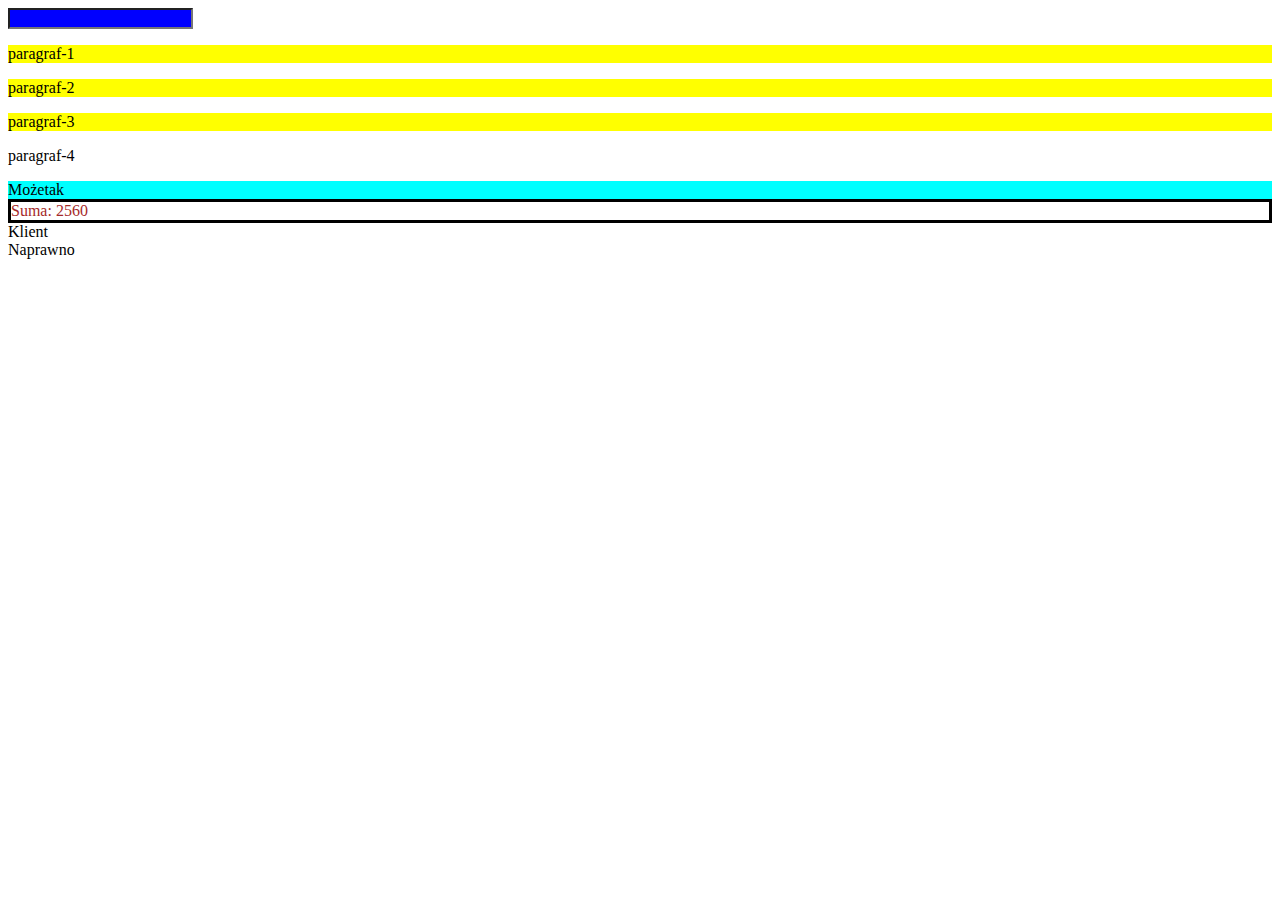
<file: 1-pseudoelementy/index.html>
<!DOCTYPE html>
<html lang="en">
<head>
    <meta charset="UTF-8">
    <title>Pseudoelementy</title>
    <link rel="stylesheet" href="css/style.css">
</head>
<body>
<input type="text" title="input type:text">

<p class="paragraf-1">paragraf-1</p>
<p class="paragraf-2">paragraf-2</p>
<p class="paragraf-3">paragraf-3</p>
<p class="graf-4">paragraf-4</p>

<div detaliczny="mozetak">Możetak</div>
<div suma="2560">Suma: 2560</div>
<div class="klient">Klient</div>
<div class="napewno">Naprawno</div>

</body>
</html>
</file>
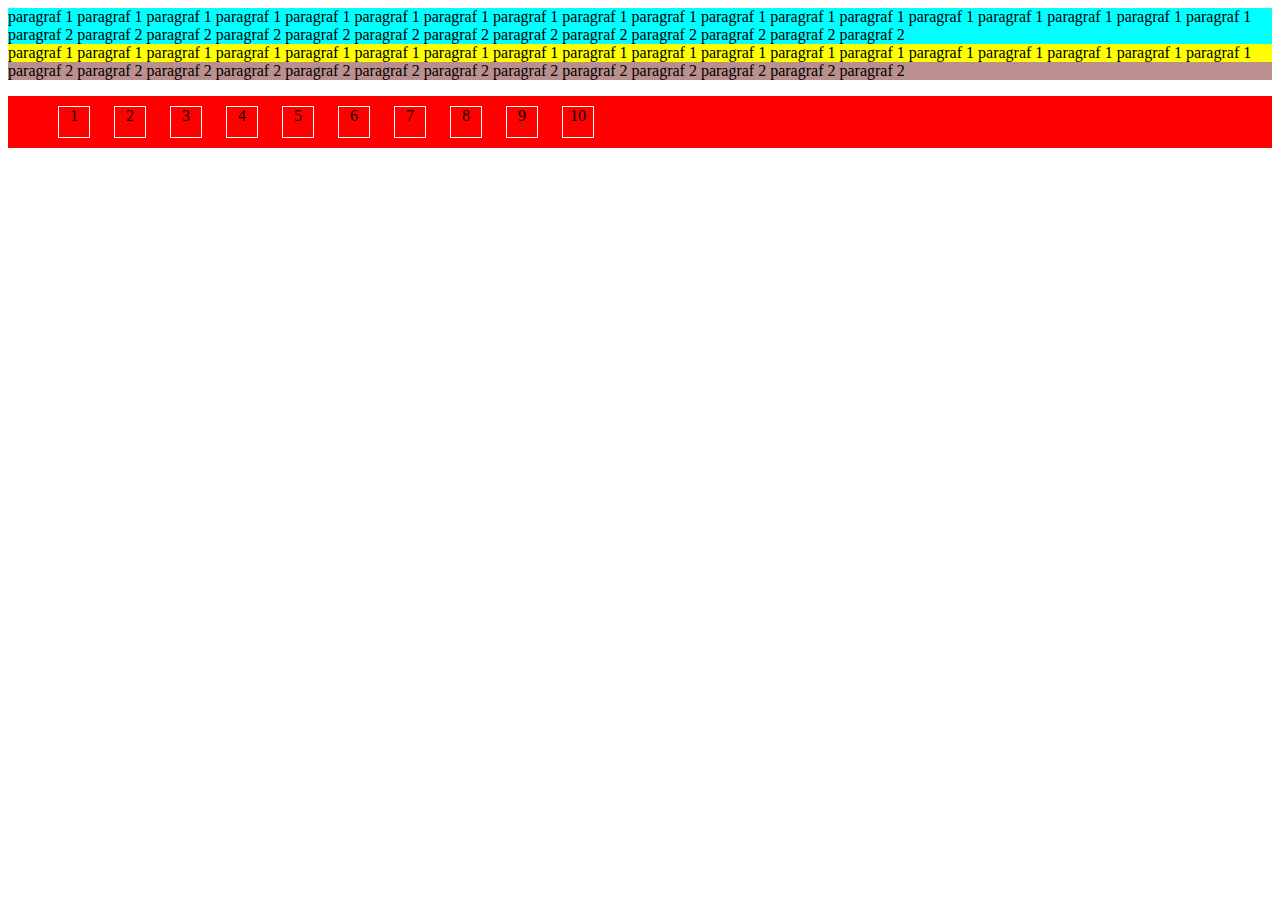
<file: 4-wyświetlanie elementów/index.html>
<!DOCTYPE html>
<html lang="en">

<head>
    <meta charset="UTF-8">
    <title>Wyświetlanie elementów</title>
    <link rel="stylesheet" href="css/style.css">
</head>

<body>
    <div id="elementy-blokowe">
        <p id="block-p1">paragraf 1 paragraf 1 paragraf 1 paragraf 1 paragraf 1 paragraf 1 paragraf 1 paragraf 1 paragraf 1 paragraf 1 paragraf 1 paragraf 1 paragraf 1 paragraf 1 paragraf 1 paragraf 1 paragraf 1 paragraf 1 </p>
        <p id="block-p2">paragraf 2 paragraf 2 paragraf 2 paragraf 2 paragraf 2 paragraf 2 paragraf 2 paragraf 2 paragraf 2 paragraf 2 paragraf 2 paragraf 2 paragraf 2 </p>
    </div>

    <div id="elementy-liniowe">
        <span id="inline-p1">paragraf 1 paragraf 1 paragraf 1 paragraf 1 paragraf 1 paragraf 1 paragraf 1 paragraf 1 paragraf 1 paragraf 1 paragraf 1 paragraf 1 paragraf 1 paragraf 1 paragraf 1 paragraf 1 paragraf 1 paragraf 1 </span>
        <span id="inline-p2">paragraf 2 paragraf 2 paragraf 2 paragraf 2 paragraf 2 paragraf 2 paragraf 2 paragraf 2 paragraf 2 paragraf 2 paragraf 2 paragraf 2 paragraf 2 </span>
    </div>

    <div id="elementy-inline-block">
        <ul>
            <li>1</li>
            <li>2</li>
            <li>3</li>
            <li>4</li>
            <li>5</li>
            <li>6</li>
            <li>7</li>
            <li>8</li>
            <li>9</li>
            <li>10</li>
        </ul>
    </div>

    <div id="element-display-none">
        <p>nie wyświetlaj mnie</p>
    </div>
</body>

</html>
</file>
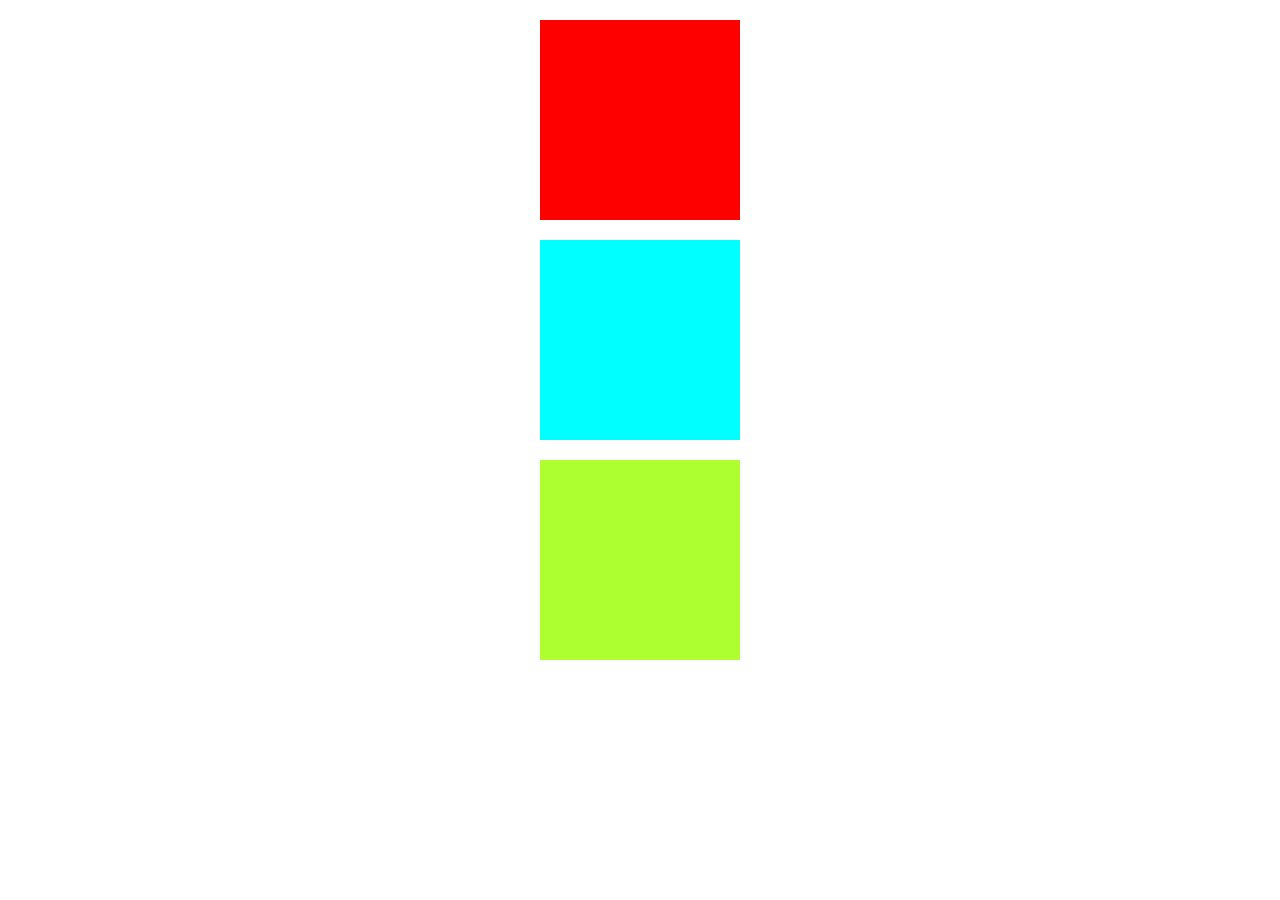
<file: 6-efekty-przejścia/index.html>
<!DOCTYPE html>
<html lang="en">
<head>
    <meta charset="UTF-8">
    <title>Transition</title>
    <link rel="stylesheet" href="css/style.css">
</head>
<body>
<div id="box-width" class="box"></div>
<div id="box-height" class="box"></div>
<div id="box-width-height" class="box"></div>

</body>
</html>
</file>
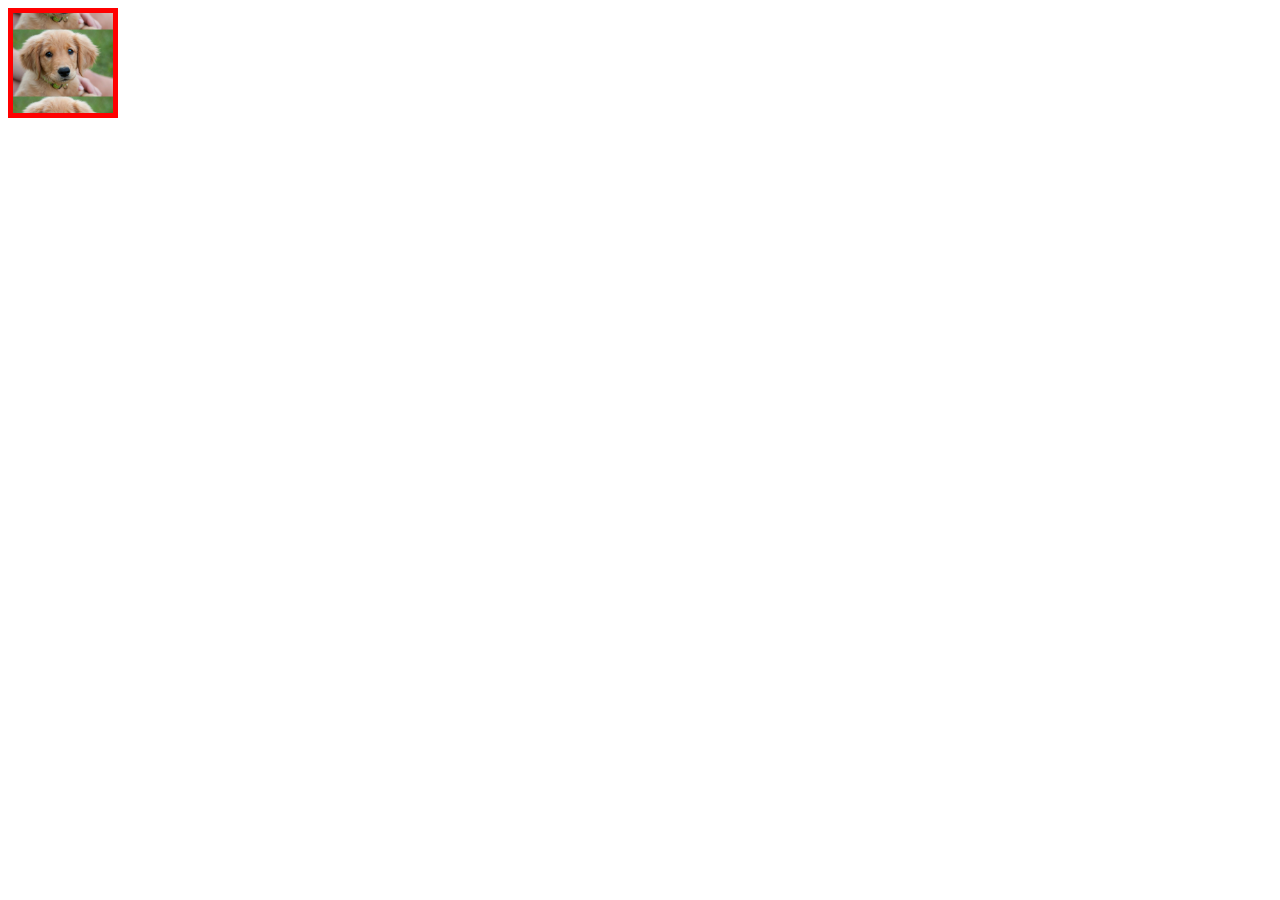
<file: 7- właściwości-tła/index.html>
<!DOCTYPE html>
<html lang="en">
<head>
    <meta charset="UTF-8">
    <title>Właściwości tła</title>
    <link rel="stylesheet" href="css/style.css">
</head>
<body>
    <div id="tlo">
                
    </div>
    <div id="contain-cover">
        </div>
</body>
</html>
</file>
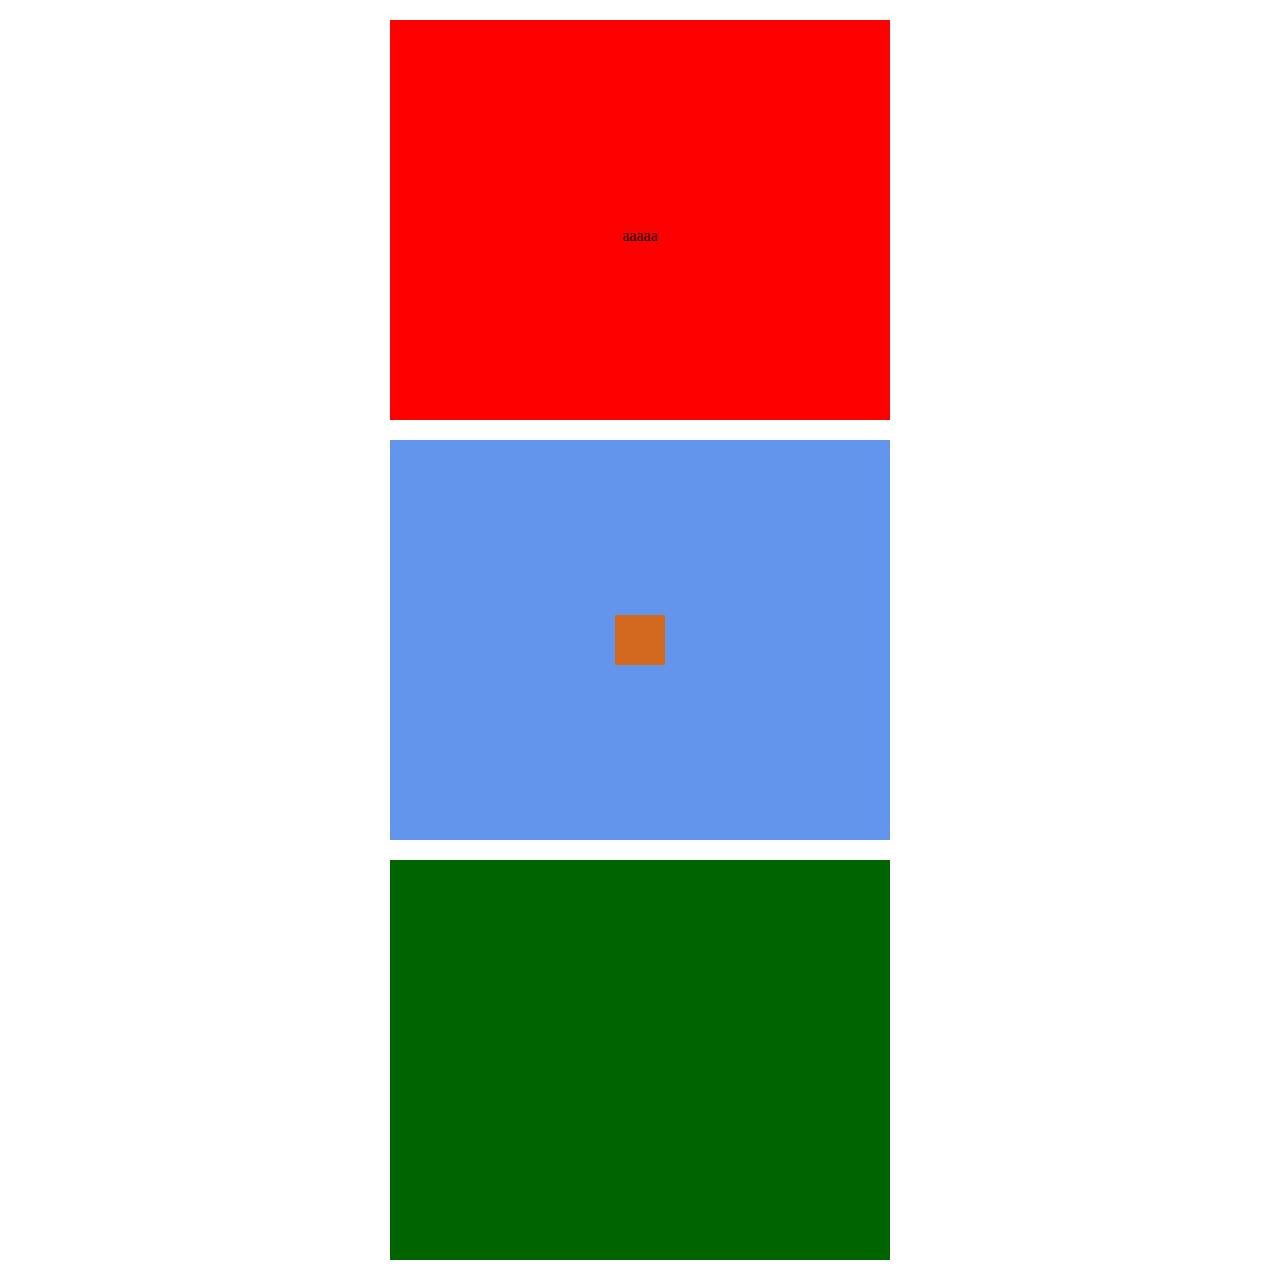
<file: srodkowanie/index (2).html>
<!DOCTYPE html>
<html lang="en">
<head>
    <meta charset="UTF-8">
    <title>Document</title>
    <link rel="stylesheet" href="css/style.css">
</head>
<body>
    <div id="box-width" class="box">
        <p>aaaaa</p>
    </div>
    <div id="box-height" class="box">
        <div id="kwadrat"></div>
    </div>
    <div id="box-width-height" class="box"></div>
</body>
</html>
</file>
<file: 1-pseudoelementy/css/style.css>
input[type="text"]{
    background-color: blue;
}

div[suma~="2560"] {
    color:brown;
}


div[detaliczny*="tak"]{
    background-color: aqua;
}

p[class^="para"]{
    background-color: yellow;
}
div[suma$="60"] {
border: 3px solid black;
}
</file>
<file: 4-wyświetlanie elementów/css/style.css>
#elementy-blokowe {
    background-color: aqua;
}
#elementy-liniowe {
    background-color: rosybrown;
}

#elementy-inline-block {
    background-color: red;
}

#element-display-none {
    background-color: chartreuse;
}


#elementy-blokowe #block-p1, #block-p2 {
    display: inline;
}

#elementy-liniowe #inline-p1 {
    background-color: yellow;
}


#elementy-liniowe #inline-p1, #inline-p2 {
    display: block;
}

#elementy-inline-block>ul>li {
    display: inline-block;
    width: 30px;
    height: 30px;
    margin: 10px;
    border: 1px solid #fff;
    text-align: center;
}


#element-display-none > p {
    display: none;
}
</file>
<file: 6-efekty-przejścia/css/style.css>
.box{
    width: 200px;
    height: 200px;
    margin: 20px auto;
     }

#box-width {
    background-color: red;
    transition: width 2s ease-in-out;
}

#box-width:hover {
    width: 400px;
    }

#box-height {
    background-color: aqua;
    transition: height 1s linear;
}
#box-height:hover {
    height: 400px;
    background-color: hotpink;
}

#box-width-height {
    background-color: greenyellow;
    transition: width 2s ease-out, height 2s ease-out;
}


#box-width-height:hover {
    height: 400px;
    width: 400px;
    background-color: black;
}
</file>
<file: 7- właściwości-tła/css/style.css>
/*
#tlo {
    background-image:url("../img/pies.jpg");
    width: 100%;
    height: 100vh;
    background-repeat: no-repeat; 
    background-position: 300px 300px;
    background-attachment: fixed;
}
*/

/*

#contain-cover {
    width: 100px;
    height: 100px;
    border: 5px solid red;
    background-image:url("../img/pies.jpg");
    background-size: cover;
    background-position: center center;
    }
*/



#contain-cover {
    width: 100px;
    height: 100px;
    border: 5px solid red;
    background-image:url("../img/pies.jpg");
    background-size: contain;
    background-position: center center;
}
</file>
<file: srodkowanie/css/style.css>
.box {
    width: 500px;
    height: 400px;
    margin: 20px auto;
}
#box-height {
    background-color: cornflowerblue;
    transition: height 1s linear;
    position:relative;
}
#kwadrat {
    position:absolute;
    width: 50px;
    height:50px;
    background-color:chocolate;
    margin:0 auto;
    left:0;
    right:0;
    top:50%;
    transform:translateY(-50%);
    
}
#box-width {
    background-color: red;
    position: relative
}


/*rodzin musi być ustawiony na relative*/
#box-width > p {
    position:absolute;
    top:50%;
    left:50%;
    transform: translate(-50%,-50%);
}
/*
#box-width:hover {
    width:400px;
}
*/

#box-height:hover {
 height: 400px;
    background-color: fuchsia;
}
#box-width-height {
    background-color: darkgreen;
    transition: width 2s ease-out, height 2s ease-out;
}
#box-width-height:hover {
    width: 400px;
    height:400px;
}
}
</file>
